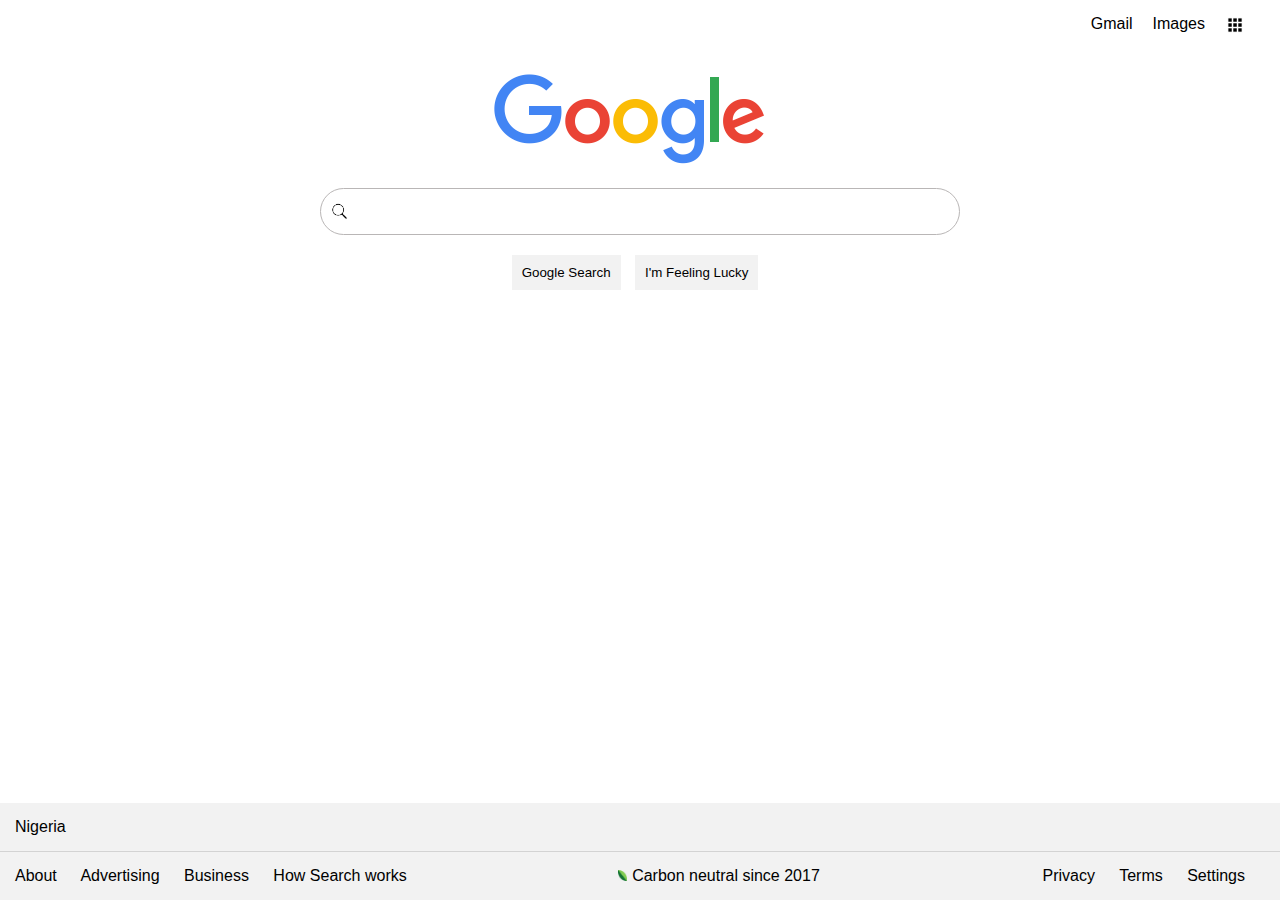
<file: Index.html>
<!DOCTYPE html>
<html lang="en">
  <head>
    <meta charset="UTF-8" />
    <meta name="viewport" content="width=device-width, initial-scale=1.0" />
    <title>Google Page</title>
    <link rel="stylesheet" href="google.css" />
  </head>

  <body>
    <!-- Nav bar -->
    <nav>
      <a href="#">Gmail</a>
      <a href="#">Images</a>
      <a href="#"> <img src="appsicon.png" alt="Google Apps" /> </a>
    </nav>

    <!-- Main Section -->
    <main>
      <a href="#"> <img src="googleimg.png" alt="Googlelogo" /></a>
      <br />
      <br />
      <input type="text" />

      <div class="btn-group">
        <button>Google Search</button>
        <button>I'm Feeling Lucky</button>
      </div>
    </main>

    <!-- Footer section -->
    <footer>
      <div class="footer-top">
        <p>Nigeria</p>
      </div>

      <div class="footer-grid">
        <div class="footer-left">
          <a href="#">About</a>
          <a href="#">Advertising</a>
          <a href="#">Business</a>
          <a href="#">How Search works</a>
        </div>

        <div class="footer-center">
          <a class="foot-link" href="#"
            ><img src="greenleaf.png" />Carbon neutral since 2017
          </a>
        </div>

        <div class="footer-right">
          <a href="#">Privacy</a>
          <a href="#">Terms</a>
          <a href="#">Settings</a>
        </div>
      </div>
    </footer>
  </body>
</html>
</file>
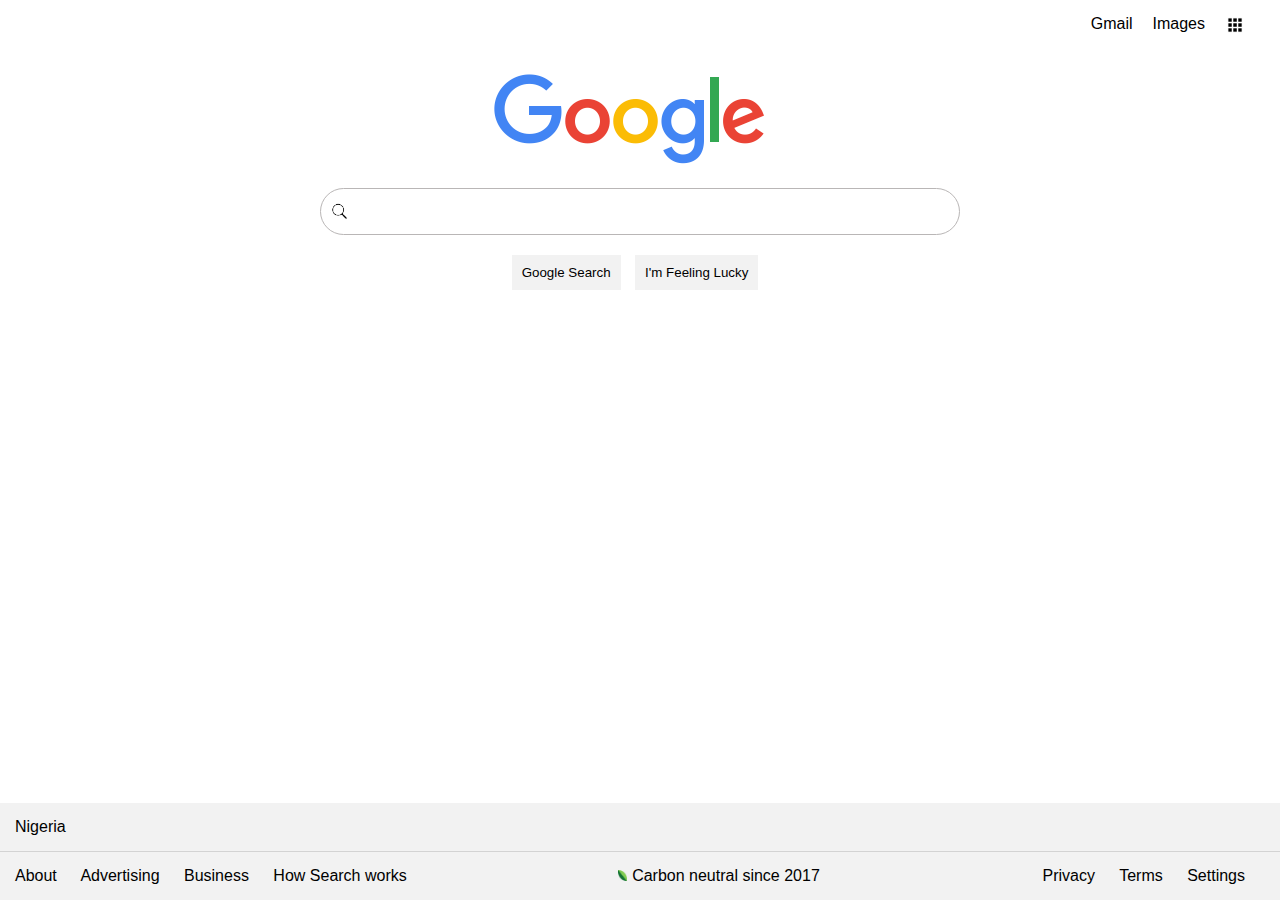
<file: GoogleTask.html>
<!DOCTYPE html>
<html lang="en">
  <head>
    <meta charset="UTF-8" />
    <meta name="viewport" content="width=device-width, initial-scale=1.0" />
    <title>Google Search</title>
    <link rel="stylesheet" href="google.css" />
  </head>

  <body>
    <!-- Nav bar -->
    <nav>
      <a href="#">Gmail</a>
      <a href="#">Images</a>
      <a href="#"> <img src="appsicon.png" alt="Google Apps" /> </a>
    </nav>

    <!-- Main Section -->
    <main>
      <a href="#"> <img src="googleimg.png" alt="Googlelogo" /></a>
      <br />
      <br />
      <input type="text" />

      <div class="btn-group">
        <button>Google Search</button>
        <button>I'm Feeling Lucky</button>
      </div>
    </main>

    <!-- Footer section -->
    <footer>
      <div class="footer-top">
        <p>Nigeria</p>
      </div>

      <div class="footer-grid">
        <div class="footer-left">
          <a href="#">About</a>
          <a href="#">Advertising</a>
          <a href="#">Business</a>
          <a href="#">How Search works</a>
        </div>

        <div class="footer-center">
          <a class="foot-link" href="#"
            ><img src="greenleaf.png" />Carbon neutral since 2017
          </a>
        </div>

        <div class="footer-right">
          <a href="#">Privacy</a>
          <a href="#">Terms</a>
          <a href="#">Settings</a>
        </div>
      </div>
    </footer>
  </body>
</html>
</file>
<file: google.css>
* {
  box-sizing: border-box;
  font-family: "Segoe UI", Tahoma, Geneva, Verdana, sans-serif;
}

body {
  margin: 0px;
  padding: 0px;
  height: 100vh;
}

p {
  margin: 0px;
  padding: 0px;
}

nav {
  display: flex;
  justify-content: flex-end;
  padding: 15px;
}

nav img {
  height: 20px;
}

a {
  margin-right: 20px;
  color: black;
  text-decoration: none;
}

a:hover {
  text-decoration: underline;
}

main {
  margin: 20px auto;
  text-align: center;
}

input {
  width: 50%;
  padding: 15px 40px;
  border-radius: 40px;
  border: 1px solid rgb(185, 182, 182);
  outline: none;
  background-image: url(search.png);
  background-repeat: no-repeat;
  background-size: 17px;
  background-position: 10px;
}

input:focus {
  box-shadow: 1px 1px 2px grey;
}

.btn-group {
  margin-top: 20px;
}

button {
  border: none;
  margin-right: 10px;
  padding: 10px;
  background-color: rgb(242 242 242);
  outline: none;
}

button:hover {
  box-shadow: 2px 2px 3px grey;
  cursor: pointer;
}

footer {
  background-color: rgb(242 242 242);
  position: fixed;
  bottom: 0px;
  width: 100%;
}

.footer-top {
  padding: 15px;
  border-bottom: 1px solid lightgray;
}

.footer-grid {
  display: grid;
  grid-template-columns: auto auto auto;
  justify-content: space-between;
  padding: 15px;
}

.foot-link img {
  max-width: 4%;
  margin-right: 5px;
}

@media (max-width: 750px) {
  .footer-grid {
    grid-template-columns: auto;
    justify-content: center;
    grid-row-gap: 10px;
  }

  .foot-link img {
    max-width: 2%;
    margin-right: 5px;
  }
}
</file>
